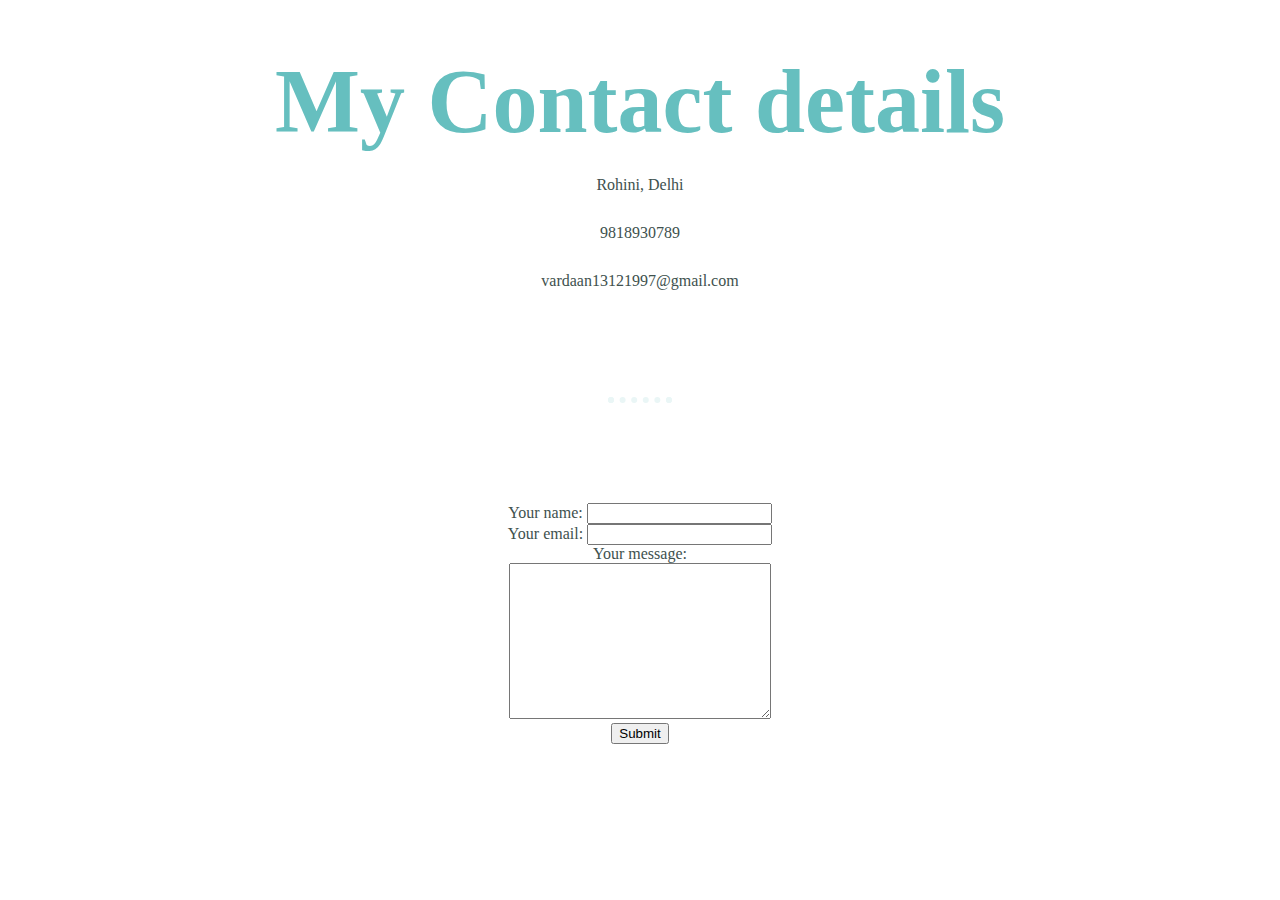
<file: contact-me.html>
<!DOCTYPE html>
<html lang="en" dir="ltr">
  <head>
    <meta charset="utf-8">
    <title>Contact Me</title>
    <link rel="stylesheet" href="css/styles.css">
  </head>
  <body>
    <h1>My Contact details</h1>
    <p>Rohini, Delhi</p>
    <p>9818930789</p>
    <p>vardaan13121997@gmail.com</p>
    <hr>
    <form action="mailto:vardaan13121997@gmail.com" method="post" enctype="text/plain">
      <label for="">Your name: </label>
      <input type="text" name="yourName" value="">
      <br>
      <label for="">Your email: </label>
      <input type="email" name="yourEmail" value="">
      <br>
      <label for="">Your message: </label>
      <br>
      <textarea name="yourMessage" rows="10" cols="30"></textarea>
      <br>
      <input type="submit" name="" value="Submit">
    </form>
  </body>
</html>
</file>
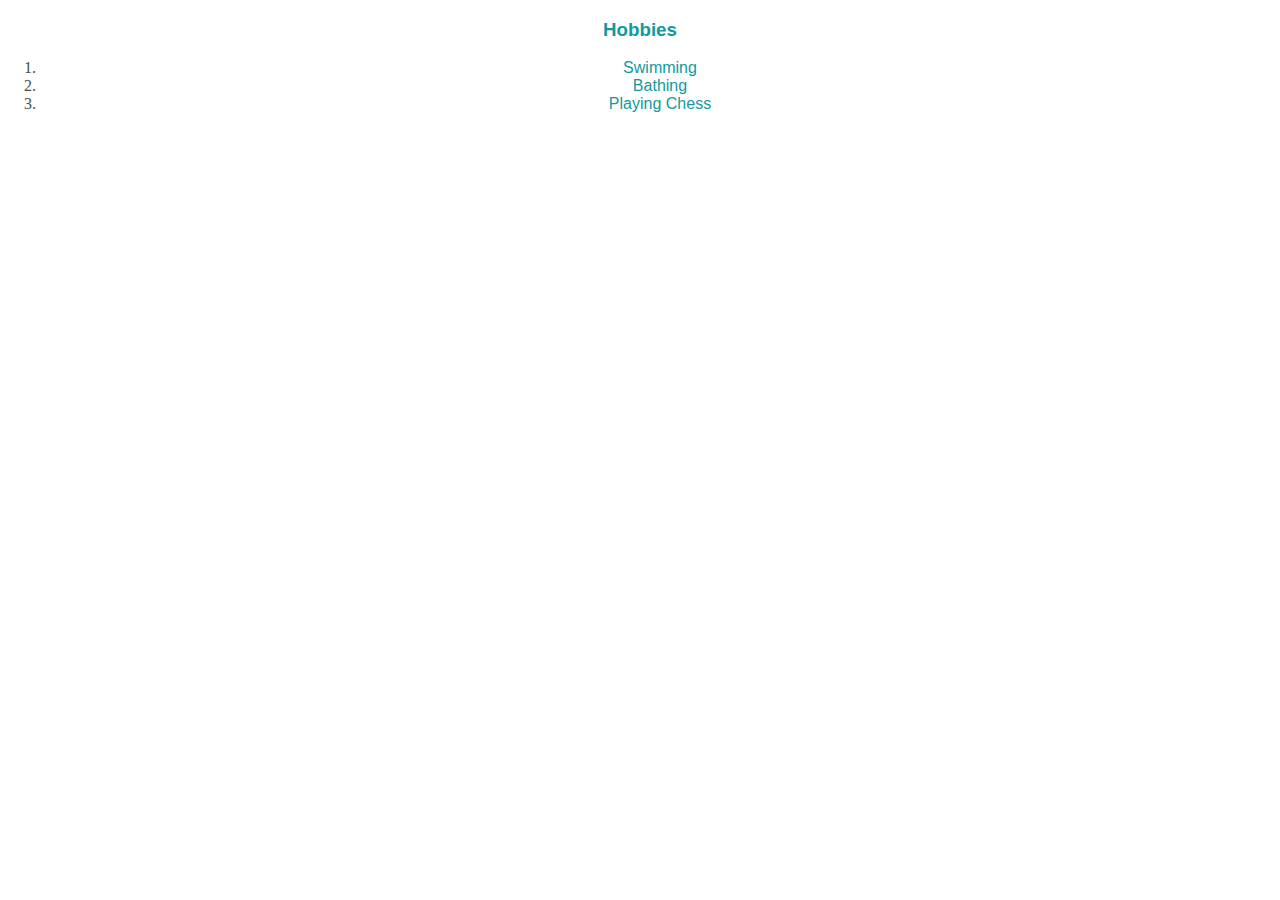
<file: hobbies.html>
<!DOCTYPE html>
<html lang="en" dir="ltr">
  <head>
    <meta charset="utf-8">
    <title>My Hobbies</title>
    <link rel="stylesheet" href="css/styles.css"> 
  </head>
  <body>
    <h3>Hobbies</h3>
    <ol>
      <li><a href="https://www.google.co.in/search?q=swimming&sxsrf=ALeKk031LahCbkObTPQRtuvbgDg94JheuQ:1620669752017&source=lnms&tbm=isch&sa=X&ved=2ahUKEwiIzvem2b_wAhUd7XMBHWdrCkkQ_AUoAXoECAEQAw&biw=1440&bih=763">Swimming</a></li>
      <li><a href="https://www.google.co.in/search?q=bathing&tbm=isch&ved=2ahUKEwjGlZCo2b_wAhWKSSsKHWeJClcQ2-cCegQIABAA&oq=bathing&gs_lcp=CgNpbWcQAzIHCAAQsQMQQzIHCAAQsQMQQzIHCAAQsQMQQzICCAAyBQgAELEDMgIIADICCAAyAggAMgIIADIICAAQsQMQgwE6BAgjECc6BAgAEENQ7oABWNqHAWCliAFoAHAAeACAAaYBiAHbBpIBAzAuNpgBAKABAaoBC2d3cy13aXotaW1nwAEB&sclient=img&ei=OnWZYMaQH4qTrQHnkqq4BQ&bih=763&biw=1440">Bathing</a></li>
      <li><a href="https://www.google.co.in/search?q=playing+chess&tbm=isch&ved=2ahUKEwiE_vuw2b_wAhWJWSsKHbT8DZIQ2-cCegQIABAA&oq=playing+chess&gs_lcp=CgNpbWcQAzICCAAyAggAMgIIADICCAAyAggAMgIIADICCAAyAggAMgIIADICCAA6BAgjECc6BAgAEEM6BwgAELEDEEM6CAgAELEDEIMBOgUIABCxA1DosgFY7b8BYJPAAWgAcAB4AIABuQGIAb4NkgEEMC4xMpgBAKABAaoBC2d3cy13aXotaW1nwAEB&sclient=img&ei=TXWZYMSjA4mzrQG0-beQCQ&bih=763&biw=1440">Playing Chess</a></li>
    </ol>
  </body>
</html>
</file>
<file: css/styles.css>
body {
  color: #40514e;
  margin: 0;
  text-align: center;
  font-family: 'Merriweather', serif;
}

h1 {
  font-size: 5.625rem;
  font-family: 'Sacramento', cursive;
  margin: 50px auto 0 auto;
  color: #66bfbf;
}

h2 {
  color: #66bfbf;
  font-family: 'Montserrat', sans-serif;
  font-size: 2.5rem;
  font-weight: normal;
  padding-bottom: 10px;
}

h3 {
  font-family: 'Montserrat', sans-serif;
  color: #11999e;
}

p {
  line-height: 2;
}

hr {
  border: dotted #eaf6f6 6px;
  border-bottom: none;
  width: 4%;
  margin: 100px auto;
}

a {
  color: #11999e;
  font-family: 'Montserrat', sans-serif;
  margin: 10px 20px;
  text-decoration: none;
}

a:hover {
  color: #eaf6f6;
}

.top-container {
  background-color: #e4f9f5;
  position: relative;
  padding-top: 100px;
}

.middle-container {
  margin: 100px 0;
}

.bottom-container {
  background-color: #66bfbf;
  padding: 50px 0 20px;
}

.skill-row {
  width: 50%;
  margin: 100px auto 100px auto;
  text-align: left;
}

.pro {
  text-decoration: underline;
}

.intro {
  width: 30%;
  margin: auto;
}

.contact-message {
  width: 40%;
  margin: 40px auto 60px;
}

.copyright {
  color: #eaf6f6;
  font-size: 0.75rem;
  padding: 20px 0;
}

.top-cloud {
  position: absolute;
  right: 300px;
  top: 40px;
}

.bottom-cloud {
  position: absolute;
  left: 250px;
  bottom: 300px;
}

.code-img {
  width: 25%;
  float: left;
  margin-right: 30px;
}

.chilli-img {
  width: 25%;
  float: right;
  margin-left: 30px;
}

.btn {
  background: #11cdd4;
  background-image: -webkit-linear-gradient(top, #11cdd4, #11999e);
  background-image: -moz-linear-gradient(top, #11cdd4, #11999e);
  background-image: -ms-linear-gradient(top, #11cdd4, #11999e);
  background-image: -o-linear-gradient(top, #11cdd4, #11999e);
  background-image: linear-gradient(to bottom, #11cdd4, #11999e);
  -webkit-border-radius: 8;
  -moz-border-radius: 8;
  border-radius: 8px;
  font-family: 'Montserrat', sans-serif;
  color: #ffffff;
  font-size: 20px;
  padding: 10px 20px 10px 20px;
  text-decoration: none;
}

.btn:hover {
  background: #30e4cb;
  background-image: -webkit-linear-gradient(top, #30e4cb, #2bc4ad);
  background-image: -moz-linear-gradient(top, #30e4cb, #2bc4ad);
  background-image: -ms-linear-gradient(top, #30e4cb, #2bc4ad);
  background-image: -o-linear-gradient(top, #30e4cb, #2bc4ad);
  background-image: linear-gradient(to bottom, #30e4cb, #2bc4ad);
  text-decoration: none;
}
</file>
